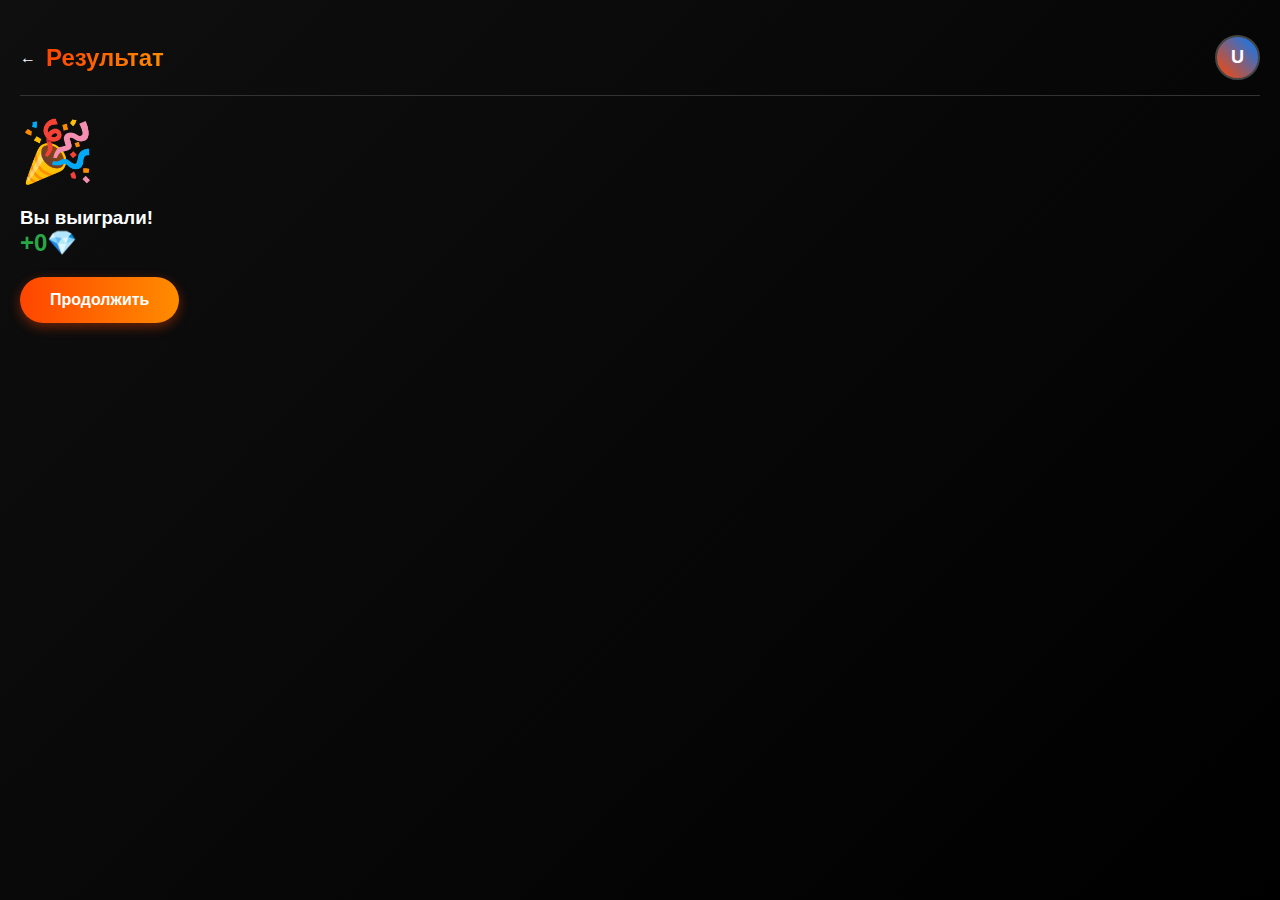
<file: case-result.html>
<!DOCTYPE html>
<html lang="ru">
<head>
    <meta charset="UTF-8">
    <meta name="viewport" content="width=device-width, initial-scale=1.0">
    <meta name="robots" content="noindex, nofollow">
    <title>Результат открытия — GiftDrop.ru</title>
    <link rel="stylesheet" href="style.css">
</head>
<body>
    <div class="header">
        <div class="header-left">
            <div class="back-btn" onclick="window.history.back()">←</div>
            <div class="header-title">Результат</div>
        </div>
        <div class="header-right">
            <div class="profile-img">U</div>
        </div>
    </div>

    <div class="result-container">
        <div class="result-icon" id="result-icon">🎉</div>
        <h3 id="result-text">Вы выиграли!</h3>
        <div class="result-value" id="result-value">+0💎</div>
        <button class="continue-btn" onclick="window.location.href='/'">Продолжить</button>
    </div>

    <script>
        // Получаем результат из сессии через PHP
        const result = <?= json_encode($_SESSION['last_win'] ?? []) ?>;

        if (result) {
            document.getElementById('result-icon').textContent = result.icon;
            document.getElementById('result-text').textContent = `Вы выиграли ${result.item}!`;
            document.getElementById('result-value').textContent = `+${result.value}💎`;
        } else {
            window.location.href = '/';
        }
    </script>
</body>
</html>
</file>
<file: style.css>
:root {
    --primary-color: #007bff;
    --secondary-color: #28a745;
    --dark-bg: #000000;
    --light-text: #ffffff;
    --gray-bg: #121212;
    --border-color: #333333;
    --card-bg: #1a1a1a;
    --hover-bg: #2a2a2a;
    --accent-color: #ff4500;
}

* {
    margin: 0;
    padding: 0;
    box-sizing: border-box;
    font-family: 'Segoe UI', Tahoma, Geneva, Verdana, sans-serif;
}

body {
    background: linear-gradient(135deg, #0f0f0f, #000000);
    color: var(--light-text);
    padding: 20px;
    max-width: 100%;
    overflow-x: hidden;
    min-height: 100vh;
    padding-bottom: 80px;
}

.header {
    display: flex;
    justify-content: space-between;
    align-items: center;
    padding: 15px 0;
    border-bottom: 1px solid var(--border-color);
    margin-bottom: 20px;
}

.header-left {
    display: flex;
    align-items: center;
    gap: 10px;
}

.close-btn {
    font-size: 24px;
    cursor: pointer;
    width: 40px;
    height: 40px;
    display: flex;
    align-items: center;
    justify-content: center;
    border-radius: 50%;
    background-color: #2d2d2d;
    transition: background-color 0.2s ease;
}

.close-btn:hover {
    background-color: #3d3d3d;
}

.header-title {
    font-size: 24px;
    font-weight: bold;
    background: linear-gradient(90deg, #ff4500, #ff8c00);
    -webkit-background-clip: text;
    -webkit-text-fill-color: transparent;
    background-clip: text;
}

.header-right {
    display: flex;
    align-items: center;
    gap: 15px;
}

.deposit-btn {
    background: linear-gradient(90deg, var(--accent-color), #ff8c00);
    color: white;
    border: none;
    border-radius: 20px;
    padding: 10px 20px;
    display: flex;
    align-items: center;
    gap: 8px;
    cursor: pointer;
    font-weight: bold;
    transition: transform 0.2s ease, box-shadow 0.2s ease;
    box-shadow: 0 4px 15px rgba(255, 69, 0, 0.3);
}

.deposit-btn:hover {
    transform: translateY(-2px);
    box-shadow: 0 6px 20px rgba(255, 69, 0, 0.4);
}

.profile-img {
    width: 45px;
    height: 45px;
    border-radius: 50%;
    background: linear-gradient(45deg, #ff4500, #007bff);
    overflow: hidden;
    display: flex;
    align-items: center;
    justify-content: center;
    font-weight: bold;
    font-size: 18px;
    border: 2px solid #444;
}

.section-title {
    font-size: 20px;
    margin: 25px 0 15px 0;
    font-weight: bold;
    display: flex;
    align-items: center;
    gap: 10px;
}

.section-title::after {
    content: '';
    flex: 1;
    height: 1px;
    background: linear-gradient(90deg, transparent, var(--border-color), transparent);
}

.update-info {
    display: flex;
    align-items: center;
    gap: 8px;
    color: #999;
    font-size: 14px;
    margin-bottom: 15px;
}

.live-drops {
    margin: 30px 0;
}

.live-drops-list {
    max-height: 150px;
    overflow-y: auto;
    padding: 10px;
    border-radius: 12px;
    background: rgba(26, 26, 26, 0.7);
    border: 1px solid #333;
    margin-top: 10px;
    font-size: 14px;
    color: #ccc;
}

.live-drop {
    padding: 8px 12px;
    margin-bottom: 8px;
    background: rgba(255, 69, 0, 0.1);
    border-radius: 10px;
    border-left: 3px solid #ff4500;
    animation: fadeIn 0.5s ease-out;
}

@keyframes fadeIn {
    from { opacity: 0; transform: translateY(10px); }
    to { opacity: 1; transform: translateY(0); }
}

.cases-container {
    display: grid;
    grid-template-columns: repeat(auto-fit, minmax(250px, 1fr));
    gap: 20px;
    margin-bottom: 25px;
}

.case-item {
    background: linear-gradient(145deg, var(--card-bg), #222222);
    border-radius: 15px;
    padding: 20px;
    text-align: center;
    transition: transform 0.3s ease, box-shadow 0.3s ease;
    box-shadow: 0 5px 15px rgba(0, 0, 0, 0.3);
    border: 1px solid var(--border-color);
    position: relative;
    overflow: hidden;
}

.case-item::before {
    content: '';
    position: absolute;
    top: 0;
    left: 0;
    right: 0;
    height: 3px;
    background: linear-gradient(90deg, var(--accent-color), #007bff);
}

.case-item:hover {
    transform: translateY(-5px);
    box-shadow: 0 10px 25px rgba(0, 0, 0, 0.4);
}

.case-image {
    width: 100%;
    height: 180px;
    object-fit: contain;
    margin-bottom: 15px;
    border-radius: 10px;
}

.case-name {
    font-size: 18px;
    margin-bottom: 15px;
    font-weight: bold;
    color: #fff;
}

.quick-drop-container {
    text-align: center;
    margin: 30px 0;
    padding: 20px;
    background: rgba(26, 26, 26, 0.7);
    border-radius: 15px;
    border: 1px solid #333;
}

.dice-container {
    margin-bottom: 20px;
}

.dice {
    font-size: 60px;
    margin: 20px auto;
    animation: shake 0.5s ease-out;
}

@keyframes shake {
    0%, 100% { transform: translateX(0); }
    25% { transform: translateX(-5px); }
    75% { transform: translateX(5px); }
}

.dice-result {
    font-size: 18px;
    font-weight: bold;
    color: #ff4500;
    margin-bottom: 15px;
    min-height: 28px;
}

.quick-drop-btn {
    background: linear-gradient(90deg, #ff4500, #ff8c00);
    color: white;
    border: none;
    border-radius: 30px;
    padding: 14px 30px;
    font-weight: bold;
    cursor: pointer;
    font-size: 16px;
    transition: transform 0.2s ease, box-shadow 0.2s ease;
    box-shadow: 0 4px 12px rgba(255, 69, 0, 0.4);
}

.quick-drop-btn:hover {
    transform: translateY(-3px);
    box-shadow: 0 8px 20px rgba(255, 69, 0, 0.5);
}

.quick-drop-btn:disabled {
    opacity: 0.6;
    cursor: not-allowed;
}

.open-btn {
    background: linear-gradient(90deg, var(--secondary-color), #218838);
    color: white;
    border: none;
    border-radius: 30px;
    padding: 12px 25px;
    font-weight: bold;
    cursor: pointer;
    width: 100%;
    transition: transform 0.2s ease, box-shadow 0.2s ease;
    box-shadow: 0 4px 10px rgba(40, 167, 69, 0.3);
}

.open-btn:hover {
    transform: translateY(-2px);
    box-shadow: 0 6px 15px rgba(40, 167, 69, 0.4);
}

.deposit-count {
    background: linear-gradient(145deg, #2d2d2d, #3d3d3d);
    border: 1px solid #444;
    border-radius: 20px;
    padding: 10px 15px;
    display: flex;
    align-items: center;
    justify-content: center;
    gap: 8px;
    margin-top: 10px;
    font-weight: bold;
}

.coin-icon {
    width: 25px;
    height: 25px;
    background: linear-gradient(145deg, #ffd700, #daa520);
    border-radius: 50%;
    display: flex;
    align-items: center;
    justify-content: center;
    font-size: 14px;
    color: #000;
    font-weight: bold;
}

.nav-bar {
    position: fixed;
    bottom: 0;
    left: 0;
    right: 0;
    background: linear-gradient(145deg, #1a1a1a, #2a2a2a);
    border-top: 1px solid var(--border-color);
    display: flex;
    justify-content: space-around;
    padding: 15px 0;
    box-shadow: 0 -2px 15px rgba(0, 0, 0, 0.5);
}

.nav-item {
    display: flex;
    flex-direction: column;
    align-items: center;
    gap: 5px;
    padding: 10px;
    cursor: pointer;
    transition: all 0.2s ease;
    color: #999;
}

.nav-item.active {
    color: #ff4500;
}

.nav-icon {
    font-size: 24px;
    display: flex;
    align-items: center;
    justify-content: center;
}

.nav-text {
    font-size: 12px;
    text-align: center;
}

.referral-section {
    margin-top: 30px;
    padding-top: 20px;
    border-top: 1px solid var(--border-color);
}

.highlighted {
    background: linear-gradient(90deg, #ff4500, #ff8c00);
    -webkit-background-clip: text;
    -webkit-text-fill-color: transparent;
    background-clip: text;
}

.timer {
    font-weight: bold;
    color: #ff4500;
}

/* Games Page Styles */
.games-intro {
    text-align: center;
    color: #aaa;
    margin: 20px 0 30px;
    font-size: 16px;
}

.quick-drop-container,
.roulette-container,
.tournament-container {
    text-align: center;
    margin: 30px 0;
    padding: 20px;
    background: rgba(26, 26, 26, 0.7);
    border-radius: 15px;
    border: 1px solid #333;
}

.secret-reveal {
    text-align: center;
    margin: 30px 0;
    padding: 20px;
    background: rgba(26, 26, 26, 0.7);
    border-radius: 15px;
    border: 1px solid #333;
    color: #aaa;
    font-size: 14px;
}

/* ============ PROFILE PAGE ============ */
.profile-container {
    max-width: 600px;
    margin: 20px auto;
    padding: 20px;
    background: rgba(26, 26, 26, 0.8);
    border-radius: 15px;
    border: 1px solid #333;
    color: #fff;
}

.profile-header {
    text-align: center;
    margin-bottom: 30px;
    padding-bottom: 20px;
    border-bottom: 1px solid #333;
}

.profile-avatar {
    width: 80px;
    height: 80px;
    border-radius: 50%;
    background: linear-gradient(45deg, #ff4500, #007bff);
    display: flex;
    align-items: center;
    justify-content: center;
    font-size: 36px;
    margin: 0 auto 15px;
    box-shadow: 0 0 15px rgba(255, 69, 0, 0.3);
}

.profile-header h2 {
    font-size: 22px;
    margin-bottom: 5px;
    color: #fff;
}

.profile-refcode {
    font-size: 14px;
    color: #aaa;
    margin-bottom: 10px;
}

.profile-balance {
    font-size: 18px;
    font-weight: bold;
    color: #ff4500;
}

.profile-tabs {
    display: flex;
    justify-content: center;
    margin-bottom: 20px;
    flex-wrap: wrap;
    gap: 5px;
}

.tab-btn {
    background: rgba(255, 255, 255, 0.1);
    border: none;
    border-radius: 20px;
    padding: 10px 16px;
    font-size: 14px;
    color: #ccc;
    cursor: pointer;
    transition: all 0.2s ease;
}

.tab-btn.active {
    background: linear-gradient(90deg, #ff4500, #ff8c00);
    color: white;
    box-shadow: 0 4px 12px rgba(255, 69, 0, 0.4);
}

.tab-content {
    display: none;
    padding: 20px;
    background: rgba(26, 26, 26, 0.7);
    border-radius: 12px;
    margin-bottom: 20px;
}

.tab-content.active {
    display: block;
}

.profile-section {
    margin-bottom: 25px;
}

.profile-section h3 {
    font-size: 18px;
    margin-bottom: 15px;
    color: #ff4500;
}

.stats-grid {
    display: grid;
    grid-template-columns: repeat(2, 1fr);
    gap: 15px;
    margin-bottom: 20px;
}

.stat-item {
    background: rgba(0,0,0,0.3);
    padding: 15px;
    border-radius: 10px;
    text-align: center;
}

.stat-item span {
    font-size: 13px;
    color: #aaa;
}

.stat-item strong {
    font-size: 18px;
    color: #fff;
}

.daily-bonus-btn {
    background: linear-gradient(90deg, #8a2be2, #9370db);
    color: white;
    border: none;
    border-radius: 30px;
    padding: 14px 25px;
    font-weight: bold;
    cursor: pointer;
    margin-top: 10px;
    font-size: 16px;
    transition: transform 0.2s ease;
}

.daily-bonus-btn:disabled {
    opacity: 0.6;
    cursor: not-allowed;
}

.daily-bonus-btn:hover:not(:disabled) {
    transform: translateY(-2px);
}

.referral-box {
    display: flex;
    margin: 20px 0;
    gap: 10px;
}

.referral-box input {
    flex: 1;
    padding: 12px;
    border: none;
    border-radius: 10px;
    background: rgba(255,255,255,0.1);
    color: #fff;
    font-size: 14px;
    outline: none;
}

.copy-btn {
    background: linear-gradient(90deg, #ff4500, #ff8c00);
    color: white;
    border: none;
    border-radius: 10px;
    padding: 12px 18px;
    font-weight: bold;
    cursor: pointer;
}

.referral-stats {
    margin: 15px 0;
    color: #fff;
}

.referral-list {
    max-height: 150px;
    overflow-y: auto;
    margin-top: 15px;
    padding: 10px;
    background: rgba(0,0,0,0.2);
    border-radius: 10px;
}

.referral-item {
    padding: 8px 12px;
    border-bottom: 1px solid #333;
    display: flex;
    justify-content: space-between;
    font-size: 14px;
}

.referral-item:last-child {
    border-bottom: none;
}

.history-list {
    max-height: 200px;
    overflow-y: auto;
    margin-top: 15px;
    padding: 10px;
    background: rgba(0,0,0,0.2);
    border-radius: 10px;
}

.history-item {
    display: flex;
    justify-content: space-between;
    padding: 8px 12px;
    border-bottom: 1px solid #333;
    font-size: 14px;
}

.history-item:last-child {
    border-bottom: none;
}

.history-time {
    color: #aaa;
    font-size: 12px;
}

.history-case {
    color: #fff;
    font-weight: bold;
}

.history-value {
    color: #28a745;
    font-weight: bold;
}

.achievements-grid {
    display: grid;
    grid-template-columns: repeat(2, 1fr);
    gap: 15px;
    margin-bottom: 20px;
}

.achievement-item {
    background: rgba(255,255,255,0.08);
    padding: 15px;
    border-radius: 12px;
    display: flex;
    align-items: center;
    gap: 10px;
    border: 1px solid #333;
}

.achievement-icon {
    font-size: 24px;
}

.achievement-info strong {
    color: #fff;
    font-size: 15px;
}

.achievement-info small {
    color: #aaa;
    font-size: 12px;
}

.achievement-badge {
    margin-left: auto;
    padding: 5px 10px;
    border-radius: 15px;
    font-size: 12px;
    font-weight: bold;
    background: rgba(255, 69, 0, 0.2);
    color: #ff4500;
}

.achievement-badge.achieved {
    background: rgba(40, 167, 69, 0.3);
    color: #28a745;
}

.setting-item {
    display: flex;
    justify-content: space-between;
    align-items: center;
    padding: 15px 0;
    border-bottom: 1px solid #333;
}

.setting-item:last-child {
    border-bottom: none;
}

.switch {
    position: relative;
    display: inline-block;
    width: 50px;
    height: 24px;
}

.switch input {
    opacity: 0;
    width: 0;
    height: 0;
}

.slider {
    position: absolute;
    cursor: pointer;
    top: 0;
    left: 0;
    right: 0;
    bottom: 0;
    background-color: #333;
    transition: .4s;
    border-radius: 34px;
}

.slider:before {
    position: absolute;
    content: "";
    height: 18px;
    width: 18px;
    left: 3px;
    bottom: 3px;
    background-color: white;
    transition: .4s;
    border-radius: 50%;
}

.switch input:checked + .slider {
    background-color: #ff4500;
}

.switch input:checked + .slider:before {
    transform: translateX(26px);
}

.logout-btn {
    background: linear-gradient(90deg, #ff4500, #ff8c00);
    color: white;
    border: none;
    border-radius: 30px;
    padding: 14px 25px;
    font-weight: bold;
    cursor: pointer;
    margin-top: 20px;
    width: 100%;
    font-size: 16px;
}

/* Dark Theme */
body.dark-theme {
    background: linear-gradient(135deg, #1a1a1a, #0f0f0f);
}

body.dark-theme .header {
    border-bottom-color: #444;
}

body.dark-theme .profile-container,
body.dark-theme .tab-content,
body.dark-theme .profile-section,
body.dark-theme .history-list,
body.dark-theme .referral-list,
body.dark-theme .achievements-grid,
body.dark-theme .setting-item {
    background: rgba(30, 30, 30, 0.8);
    border-color: #444;
}

body.dark-theme .profile-header,
body.dark-theme .tab-btn,
body.dark-theme .stat-item,
body.dark-theme .achievement-item,
body.dark-theme .history-item,
body.dark-theme .referral-item,
body.dark-theme .setting-item {
    border-color: #444;
}

/* ============ MOBILE ============ */
@media (max-width: 768px) {
    .profile-container {
        margin: 10px;
        padding: 15px;
    }

    .profile-header h2 {
        font-size: 20px;
    }

    .profile-balance {
        font-size: 16px;
    }

    .stats-grid,
    .achievements-grid {
        grid-template-columns: 1fr;
    }

    .referral-box {
        flex-direction: column;
    }

    .referral-box input,
    .copy-btn {
        width: 100%;
    }
}

.secret-reveal em {
    color: #ff4500;
    font-style: italic;
}

.profile-img:hover {
    transform: scale(1.08);
    box-shadow: 0 0 20px rgba(255, 69, 0, 0.5);
    cursor: pointer;
    transition: all 0.2s ease;
}

@media (max-width: 768px) {
    .cases-container {
        grid-template-columns: 1fr;
    }
    
    .header-title {
        font-size: 20px;
    }
    
    .case-image {
        height: 150px;
    }
    
    .section-title {
        font-size: 18px;
    }
}
/* ============ CASE OPEN PAGE ============ */
.case-open-container {
    max-width: 500px;
    margin: 20px auto;
    padding: 20px;
    background: rgba(26, 26, 26, 0.8);
    border-radius: 15px;
    border: 1px solid #333;
    color: #fff;
    text-align: center;
}

.case-box {
    margin-bottom: 20px;
}

.case-image {
    width: 150px;
    height: 150px;
    margin: 0 auto 15px;
    font-size: 60px;
    display: flex;
    align-items: center;
    justify-content: center;
    background: linear-gradient(45deg, #ff4500, #007bff);
    border-radius: 15px;
    box-shadow: 0 0 20px rgba(255, 69, 0, 0.5);
}

.case-name {
    font-size: 20px;
    font-weight: bold;
    color: #fff;
    margin-bottom: 15px;
}

.open-animation {
    margin: 30px 0;
    position: relative;
    height: 200px;
}

.spinning-wheel {
    width: 150px;
    height: 150px;
    border-radius: 50%;
    background: #1a1a1a;
    margin: 0 auto;
    position: relative;
    overflow: hidden;
    animation: spin 5s ease-out;
    transform: rotate(0deg);
}

.wheel-item {
    position: absolute;
    width: 50%;
    height: 50%;
    clip-path: polygon(0 0, 100% 0, 100% 100%);
    transform-origin: bottom right;
    display: flex;
    align-items: flex-end;
    justify-content: center;
    font-size: 24px;
    color: #000;
    text-shadow: 1px 1px 2px rgba(0,0,0,0.5);
}

.wheel-item:nth-child(1) { transform: rotate(0deg); }
.wheel-item:nth-child(2) { transform: rotate(45deg); }
.wheel-item:nth-child(3) { transform: rotate(90deg); }
.wheel-item:nth-child(4) { transform: rotate(135deg); }
.wheel-item:nth-child(5) { transform: rotate(180deg); }
.wheel-item:nth-child(6) { transform: rotate(225deg); }
.wheel-item:nth-child(7) { transform: rotate(270deg); }
.wheel-item:nth-child(8) { transform: rotate(315deg); }

@keyframes spin {
    from { transform: rotate(0deg); }
    to { transform: rotate(3600deg); }
}

.result {
    padding: 30px;
    background: rgba(26, 26, 26, 0.8);
    border-radius: 15px;
    border: 1px solid #333;
    margin-top: 30px;
}

.result-icon {
    font-size: 60px;
    margin: 0 auto 20px;
    display: block;
}

.result-text {
    font-size: 22px;
    margin-bottom: 15px;
    color: #ff4500;
}

.result-value {
    font-size: 24px;
    font-weight: bold;
    color: #28a745;
    margin-bottom: 20px;
}

.continue-btn {
    background: linear-gradient(90deg, #ff4500, #ff8c00);
    color: white;
    border: none;
    border-radius: 30px;
    padding: 14px 30px;
    font-weight: bold;
    cursor: pointer;
    font-size: 16px;
    transition: transform 0.2s ease, box-shadow 0.2s ease;
    box-shadow: 0 4px 12px rgba(255, 69, 0, 0.4);
}

.continue-btn:hover {
    transform: translateY(-3px);
    box-shadow: 0 8px 20px rgba(255, 69, 0, 0.5);
}

/* ============ CASE ITEMS LIST ============ */
.items-list {
    margin: 20px 0;
    padding: 15px;
    background: rgba(26, 26, 26, 0.7);
    border-radius: 12px;
    border: 1px solid #333;
}

.items-list h3 {
    font-size: 18px;
    margin-bottom: 15px;
    color: #ff4500;
}

.item-grid {
    display: grid;
    grid-template-columns: repeat(auto-fit, minmax(200px, 1fr));
    gap: 15px;
}

.item-card {
    background: rgba(0,0,0,0.3);
    padding: 12px;
    border-radius: 10px;
    display: flex;
    align-items: center;
    gap: 10px;
    border: 1px solid #333;
    transition: transform 0.2s ease;
}

.item-card:hover {
    transform: translateY(-3px);
    box-shadow: 0 5px 15px rgba(255, 69, 0, 0.3);
}

.item-icon {
    font-size: 24px;
}

.item-info {
    flex: 1;
}

.item-info strong {
    font-size: 14px;
    color: #fff;
}

.item-info small {
    font-size: 12px;
    color: #aaa;
    display: block;
}

.item-chance {
    font-size: 14px;
    font-weight: bold;
    color: #ff4500;
}
</file>
